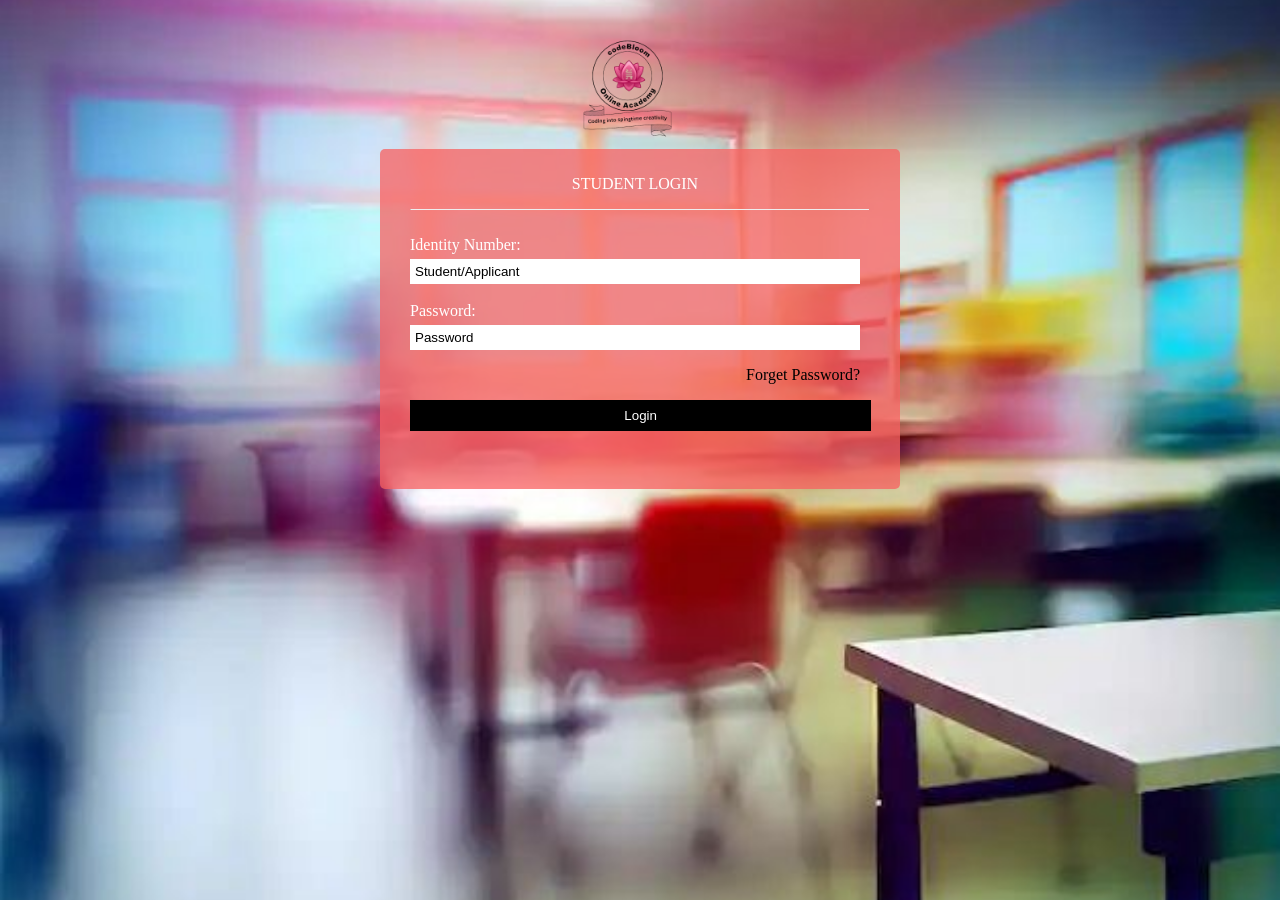
<file: index.html>
<DOCTYPE html>
<html lang="en">
    <head>
        <meta charset="UTF-8">
        <meta name="viewport" content="width-device">
        <title>A Login Website</title>
        <link rel="stylesheet" href="./login.css">
    </head>
    <body>
        <img id="logo" src="./project-removebg-preview (1).png" alt="Online Academy Logo">
        <div class="container">
            <p>STUDENT LOGIN</p>
            <hr id="line">
            <br>

            <form class="form">
                <label for="id">Identity Number:</label><br>
                <input class="input" type="number" id="id" name="id-number" placeholder="Student/Applicant" required>
                <br><br>

               <label for="psw">Password:</label><br>
               <input class="input" type="password" id="psw" name="password" placeholder="Password" required><br>

               <p id="forget">Forget Password?</p>

               <button id="btn" type="submit">Login</button>
            </form>
        </div>
    </body>
</html>
</file>
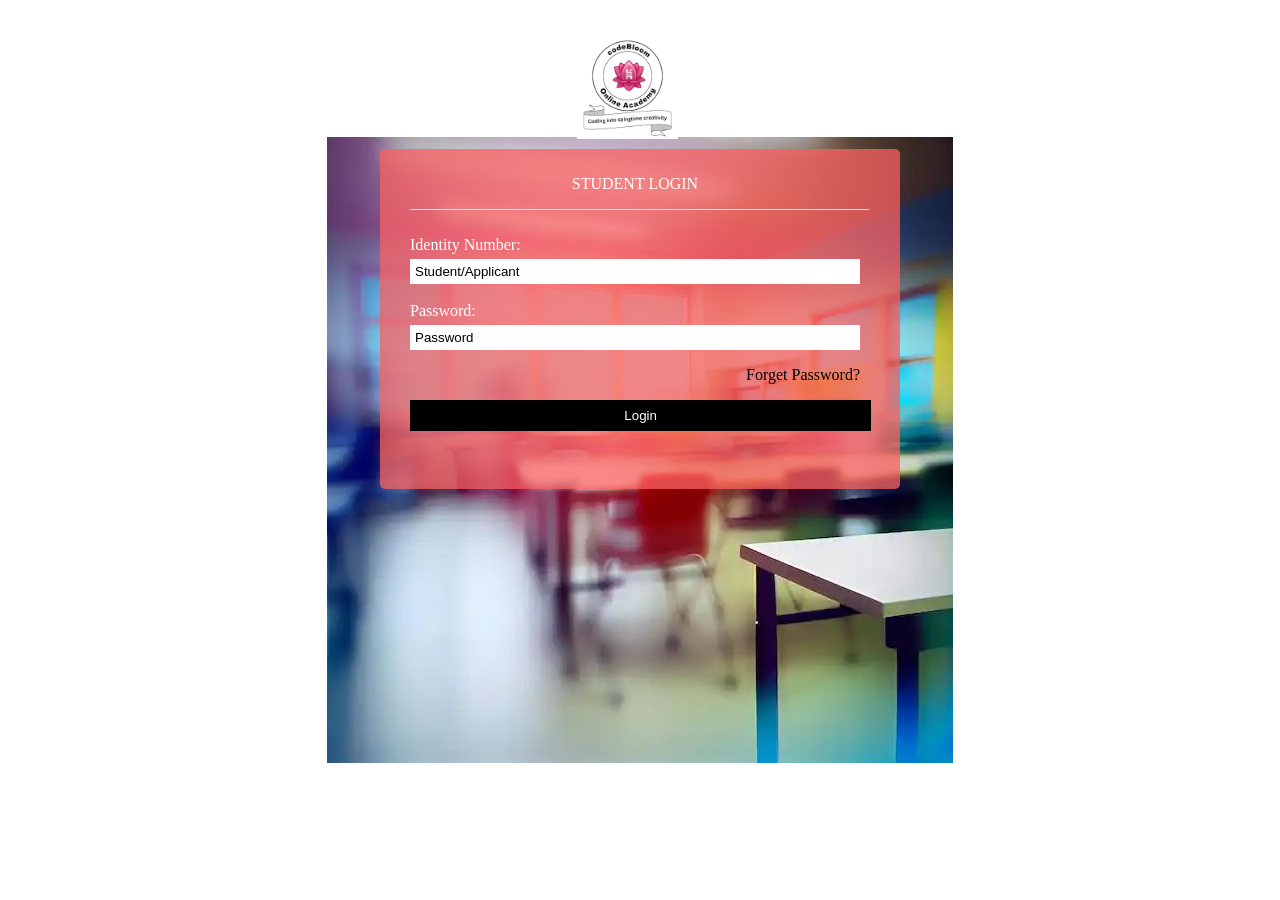
<file: login page/index.html>
<DOCTYPE html>
<html lang="en">
    <head>
        <meta charset="UTF-8">
        <meta name="viewport" content="width-device">
        <title>A Login Website</title>
        <link rel="stylesheet" href="./login.css">
    </head>
    <body>
        <img id="logo" src="./project.png" alt="Online Academy Logo">
        <div class="container">
            <p>STUDENT LOGIN</p>
            <hr id="line">
            <br>

            <form class="form">
                <label for="id">Identity Number:</label><br>
                <input class="input" type="number" id="id" name="id-number" placeholder="Student/Applicant" required>
                <br><br>

               <label for="psw">Password:</label><br>
               <input class="input" type="password" id="psw" name="password" placeholder="Password" required><br>

               <p id="forget">Forget Password?</p>

               <button id="btn" type="submit">Login</button>
            </form>
        </div>
    </body>
</html>
</file>
<file: login.css>
body {
    background-image:url("project1.jpeg");
    background-size: cover;
    background-repeat:no-repeat;
    background-position:center;
    opacity:1;
    margin-bottom:80px;
}

#logo {
    width:8%;
    margin-left:45%;
    padding-top:30px;
}

.container {
    background-color:rgb(249, 96, 96, 0.75);
    color:#ffffff;
    width:450px;
    height:300px;
    margin:10px auto 40px;
    padding:10px 40px 30px 30px;
    border-radius:5px;
    text-align:center;
}

#line {
    width:101.5%;
    border-top:thick;
}

.form {
    text-align:left;
}

.input {
    width:100%;
    margin-top:5px;
    padding:5px 5px 5px 5px;
    border:none;
}

#btn {
    background-color:#000000;
    color:#ffffff;
    border:none;
    width:102.5%;
    padding:8px 5px 8px 5px;
}

#forget {
    color:#000000;
    text-align:right;
}

::placeholder {
    color:#000000;
}
</file>
<file: login page/login.css>
body {
    background-image:url("project1.jpeg");
    background-repeat:no-repeat;
    background-position:center;
    opacity:1;
    margin-bottom:80px;
}

#logo {
    width:8%;
    margin-left:45%;
    padding-top:30px;
}

.container {
    background-color:rgb(249, 96, 96, 0.75);
    color:#ffffff;
    width:450px;
    height:300px;
    margin:10px auto 40px;
    padding:10px 40px 30px 30px;
    border-radius:5px;
    text-align:center;
}

#line {
    width:101.5%;
    border-top:thick;
}

.form {
    text-align:left;
}

.input {
    width:100%;
    margin-top:5px;
    padding:5px 5px 5px 5px;
    border:none;
}

#btn {
    background-color:#000000;
    color:#ffffff;
    border:none;
    width:102.5%;
    padding:8px 5px 8px 5px;
}

#forget {
    color:#000000;
    text-align:right;
}

::placeholder {
    color:#000000;
}
</file>
